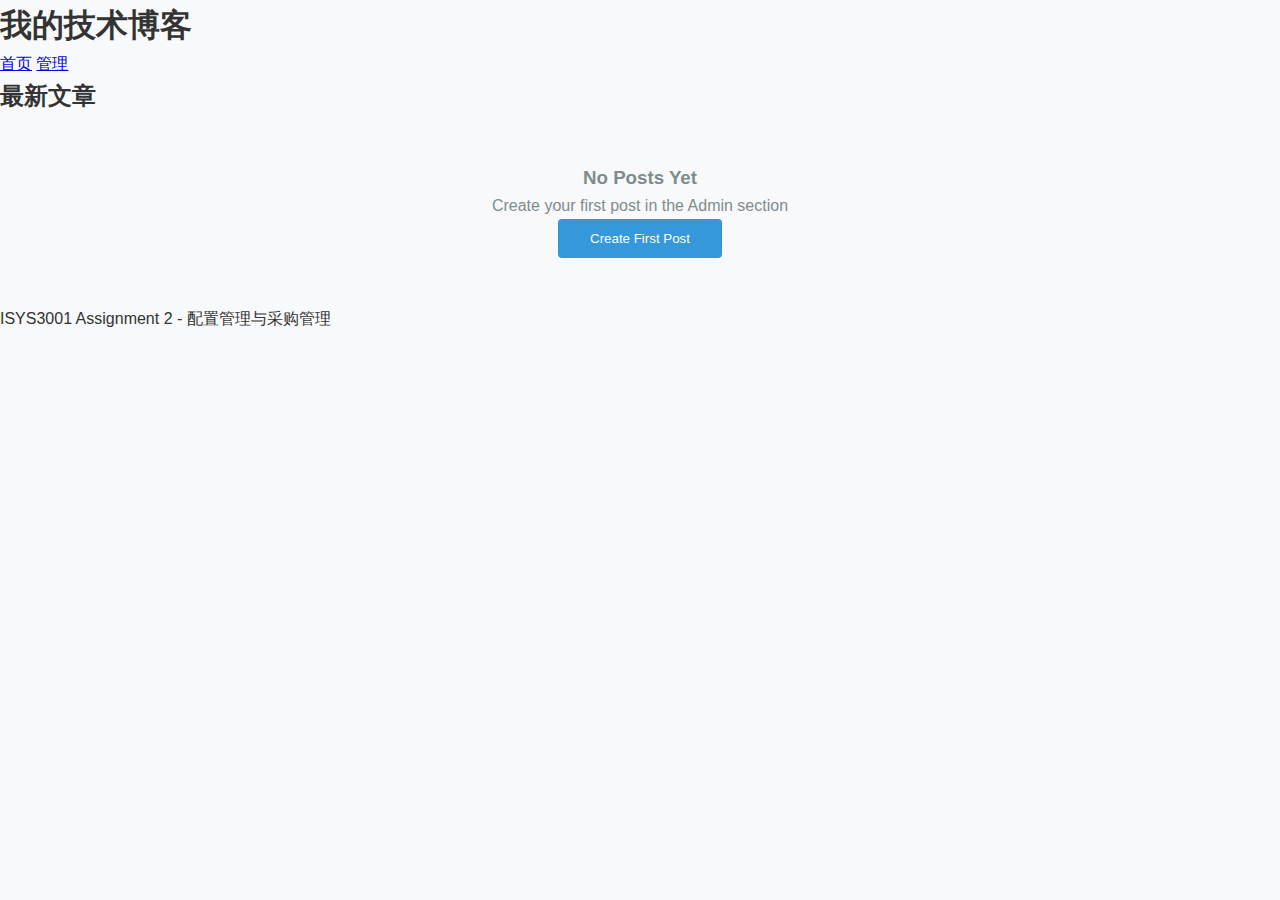
<file: index.html>
<!DOCTYPE html>
<html>
<head>
    <title>我的博客 - ISYS3001</title>
    <link rel="stylesheet" href="style.css">
</head>
<body>
    <header>
        <h1>我的技术博客</h1>
        <nav>
            <a href="#" onclick="showSection('home')">首页</a>
            <a href="#" onclick="showSection('admin')">管理</a>
        </nav>
    </header>

    <main>
        <section id="home">
            <h2>最新文章</h2>
            <div id="posts-container"></div>
        </section>

        <section id="admin" style="display:none">
            <h2>发布新文章</h2>
            <form onsubmit="addPost(event)">
                <input type="text" id="title" placeholder="文章标题" required>
                <textarea id="content" placeholder="文章内容" required></textarea>
                <button type="submit">发布文章</button>
            </form>
        </section>
    </main>

    <footer>
        <p>ISYS3001 Assignment 2 - 配置管理与采购管理</p>
    </footer>

    <script src="script.js"></script>
</body>
</html>
</file>
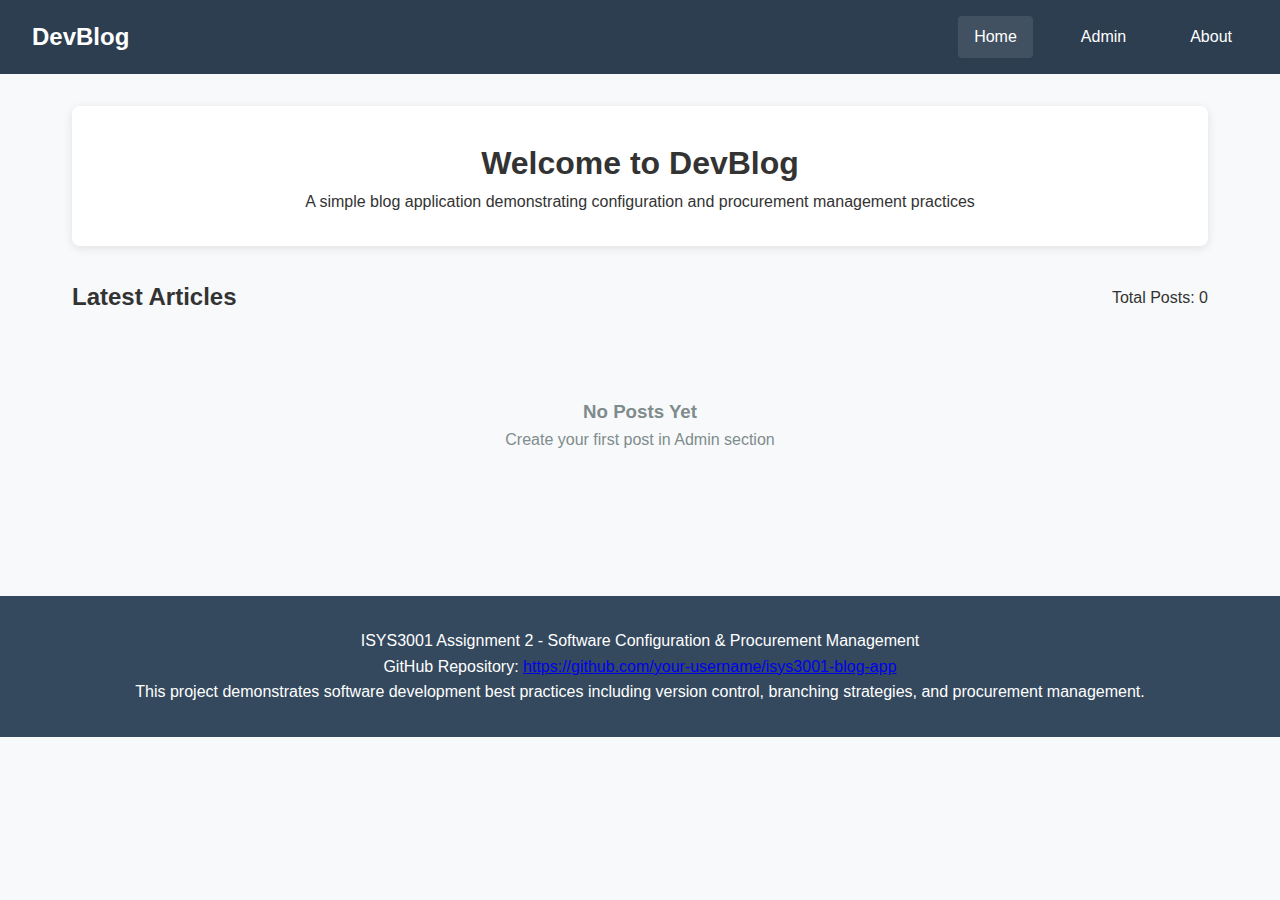
<file: isys3001-blog-app/index.html>
<!DOCTYPE html>
<html lang="en">
<head>
    <meta charset="UTF-8">
    <meta name="viewport" content="width=device-width, initial-scale=1.0">
    <title>Tech Blog - ISYS3001 Assignment</title>
    <link rel="stylesheet" href="style.css">
</head>
<body>
    <header>
        <nav class="navbar">
            <div class="nav-brand">DevBlog</div>
            <div class="nav-links">
                <a href="#home" class="nav-link active">Home</a>
                <a href="#admin" class="nav-link">Admin</a>
                <a href="#about" class="nav-link">About</a>
            </div>
        </nav>
    </header>

    <main class="container">
        <!-- Home Section -->
        <section id="home" class="section active">
            <div class="hero">
                <h1>Welcome to DevBlog</h1>
                <p>A simple blog application demonstrating configuration and procurement management practices</p>
            </div>
            
            <div class="posts-header">
                <h2>Latest Articles</h2>
                <div class="post-count">Total Posts: <span id="post-count">0</span></div>
            </div>
            
            <div id="posts-container" class="posts-grid">
                <div class="welcome-post post-card">
                    <h3>🚀 Getting Started</h3>
                    <p>Welcome to your new blog! This is a demonstration of software configuration management and procurement practices for ISYS3001 Assignment 2.</p>
                    <p><strong>Features:</strong> Create posts, Local storage, Responsive design</p>
                    <div class="post-date">Posted: Just now</div>
                </div>
            </div>
        </section>

        <!-- Admin Section -->
        <section id="admin" class="section">
            <div class="admin-header">
                <h1>Blog Management</h1>
                <p>Create and manage your blog posts</p>
            </div>
            
            <div class="form-container">
                <form id="post-form" class="blog-form">
                    <div class="form-group">
                        <label for="post-title">Post Title *</label>
                        <input type="text" id="post-title" required placeholder="Enter a compelling title">
                    </div>
                    
                    <div class="form-group">
                        <label for="post-content">Post Content *</label>
                        <textarea id="post-content" rows="8" required placeholder="Write your blog post content here..."></textarea>
                    </div>
                    
                    <div class="form-actions">
                        <button type="submit" class="submit-btn primary">
                            📝 Publish Post
                        </button>
                        <button type="button" class="secondary-btn" onclick="blogApp.clearForm()">
                            🗑️ Clear Form
                        </button>
                    </div>
                </form>
            </div>
            
            <div class="existing-posts">
                <h2>Existing Posts</h2>
                <div class="posts-stats">
                    <span>Total: <strong id="admin-post-count">0</strong> posts</span>
                    <button class="secondary-btn small" onclick="blogApp.exportPosts()">📤 Export Data</button>
                </div>
                <div id="admin-posts-container">
                    <!-- Posts will be loaded here dynamically -->
                </div>
            </div>
        </section>

        <!-- About Section -->
        <section id="about" class="section">
            <div class="about-content">
                <h1>About This Project</h1>
                
                <div class="project-info">
                    <div class="info-card">
                        <h3>📋 Assignment Details</h3>
                        <ul>
                            <li><strong>Unit:</strong> ISYS3001 - Managing Software Development</li>
                            <li><strong>Assessment:</strong> #2 - Practical Project</li>
                            <li><strong>Weight:</strong> 40%</li>
                            <li><strong>Due Date:</strong> 29 September 2025</li>
                        </ul>
                    </div>
                    
                    <div class="info-card">
                        <h3>🎯 Learning Outcomes</h3>
                        <ul>
                            <li>Apply configuration management techniques</li>
                            <li>Implement version control best practices</li>
                            <li>Create software procurement specifications</li>
                            <li>Manage software development projects</li>
                        </ul>
                    </div>
                    
                    <div class="info-card">
                        <h3>🛠️ Technologies Used</h3>
                        <ul>
                            <li>HTML5, CSS3, JavaScript (ES6+)</li>
                            <li>Git & GitHub for version control</li>
                            <li>GitHub Pages for deployment</li>
                            <li>LocalStorage for data persistence</li>
                        </ul>
                    </div>
                </div>
            </div>
        </section>
    </main>

    <footer class="footer">
        <div class="footer-content">
            <p>ISYS3001 Assignment 2 - Software Configuration & Procurement Management</p>
            <p>GitHub Repository: <a href="#" id="repo-link">https://github.com/your-username/isys3001-blog-app</a></p>
            <p class="footer-note">This project demonstrates software development best practices including version control, branching strategies, and procurement management.</p>
        </div>
    </footer>

    <script src="script.js"></script>
</body>
</html>
</file>
<file: style.css>
* {
    margin: 0;
    padding: 0;
    box-sizing: border-box;
}

body {
    font-family: 'Arial', sans-serif;
    line-height: 1.6;
    color: #333;
    background: #f8f9fa;
}

.navbar {
    background: #2c3e50;
    color: white;
    padding: 1rem 2rem;
    display: flex;
    justify-content: space-between;
    align-items: center;
}

.nav-brand {
    font-size: 1.5rem;
    font-weight: bold;
}

.nav-links {
    display: flex;
    gap: 2rem;
}

.nav-link {
    color: white;
    text-decoration: none;
    padding: 0.5rem 1rem;
    border-radius: 4px;
    transition: background 0.3s;
}

.nav-link:hover, .nav-link.active {
    background: rgba(255,255,255,0.1);
}

.container {
    max-width: 1200px;
    margin: 0 auto;
    padding: 2rem;
}

.section {
    display: none;
}

.section.active {
    display: block;
}

.hero {
    background: white;
    padding: 2rem;
    border-radius: 8px;
    text-align: center;
    margin-bottom: 2rem;
    box-shadow: 0 2px 10px rgba(0,0,0,0.1);
}

.posts-header {
    display: flex;
    justify-content: space-between;
    align-items: center;
    margin-bottom: 2rem;
}

.posts-grid {
    display: grid;
    gap: 1.5rem;
}

.post-card {
    background: white;
    padding: 1.5rem;
    border-radius: 8px;
    box-shadow: 0 2px 10px rgba(0,0,0,0.1);
    border-left: 4px solid #3498db;
}

.welcome-post {
    border-left-color: #e74c3c;
}

.post-title {
    color: #2c3e50;
    margin-bottom: 1rem;
}

.post-content {
    color: #555;
    margin-bottom: 1rem;
    line-height: 1.6;
}

.post-date {
    color: #7f8c8d;
    font-size: 0.9rem;
}

.form-container {
    background: white;
    padding: 2rem;
    border-radius: 8px;
    box-shadow: 0 2px 10px rgba(0,0,0,0.1);
    margin-bottom: 2rem;
}

.form-group {
    margin-bottom: 1.5rem;
}

.form-group label {
    display: block;
    margin-bottom: 0.5rem;
    font-weight: bold;
    color: #2c3e50;
}

.form-group input,
.form-group textarea {
    width: 100%;
    padding: 0.75rem;
    border: 1px solid #ddd;
    border-radius: 4px;
    font-size: 1rem;
}

.form-group textarea {
    resize: vertical;
    min-height: 200px;
}

.form-actions {
    display: flex;
    gap: 1rem;
}

.submit-btn {
    background: #3498db;
    color: white;
    padding: 0.75rem 2rem;
    border: none;
    border-radius: 4px;
    cursor: pointer;
    transition: background 0.3s;
}

.submit-btn:hover {
    background: #2980b9;
}

.secondary-btn {
    background: #95a5a6;
    color: white;
    padding: 0.75rem 1.5rem;
    border: none;
    border-radius: 4px;
    cursor: pointer;
}

.existing-posts {
    background: white;
    padding: 2rem;
    border-radius: 8px;
    box-shadow: 0 2px 10px rgba(0,0,0,0.1);
}

.posts-stats {
    display: flex;
    justify-content: space-between;
    align-items: center;
    margin-bottom: 1.5rem;
}

.admin-post-item {
    background: #f8f9fa;
    padding: 1rem;
    margin: 1rem 0;
    border-radius: 4px;
    border-left: 3px solid #e74c3c;
    display: flex;
    justify-content: space-between;
    align-items: center;
}

.post-actions {
    display: flex;
    gap: 0.5rem;
}

.project-info {
    display: grid;
    grid-template-columns: repeat(auto-fit, minmax(300px, 1fr));
    gap: 1.5rem;
    margin-top: 2rem;
}

.info-card {
    background: #f8f9fa;
    padding: 1.5rem;
    border-radius: 6px;
    border-left: 4px solid #3498db;
}

.footer {
    background: #34495e;
    color: white;
    text-align: center;
    padding: 2rem;
    margin-top: 4rem;
}

.no-posts {
    text-align: center;
    padding: 3rem;
    color: #7f8c8d;
}

@media (max-width: 768px) {
    .container {
        padding: 1rem;
    }
    
    .navbar {
        flex-direction: column;
        gap: 1rem;
    }
    
    .form-actions {
        flex-direction: column;
    }
    
    .admin-post-item {
        flex-direction: column;
        align-items: flex-start;
        gap: 1rem;
    }
}
</file>
<file: isys3001-blog-app/style.css>
* {
    margin: 0;
    padding: 0;
    box-sizing: border-box;
}

body {
    font-family: 'Arial', sans-serif;
    line-height: 1.6;
    color: #333;
    background: #f8f9fa;
}

.navbar {
    background: #2c3e50;
    color: white;
    padding: 1rem 2rem;
    display: flex;
    justify-content: space-between;
    align-items: center;
}

.nav-brand {
    font-size: 1.5rem;
    font-weight: bold;
}

.nav-links {
    display: flex;
    gap: 2rem;
}

.nav-link {
    color: white;
    text-decoration: none;
    padding: 0.5rem 1rem;
    border-radius: 4px;
    transition: background 0.3s;
}

.nav-link:hover, .nav-link.active {
    background: rgba(255,255,255,0.1);
}

.container {
    max-width: 1200px;
    margin: 0 auto;
    padding: 2rem;
}

.section {
    display: none;
}

.section.active {
    display: block;
}

.hero {
    background: white;
    padding: 2rem;
    border-radius: 8px;
    text-align: center;
    margin-bottom: 2rem;
    box-shadow: 0 2px 10px rgba(0,0,0,0.1);
}

.posts-header {
    display: flex;
    justify-content: space-between;
    align-items: center;
    margin-bottom: 2rem;
}

.posts-grid {
    display: grid;
    gap: 1.5rem;
}

.post-card {
    background: white;
    padding: 1.5rem;
    border-radius: 8px;
    box-shadow: 0 2px 10px rgba(0,0,0,0.1);
    border-left: 4px solid #3498db;
}

.welcome-post {
    border-left-color: #e74c3c;
}

.post-title {
    color: #2c3e50;
    margin-bottom: 1rem;
}

.post-content {
    color: #555;
    margin-bottom: 1rem;
    line-height: 1.6;
}

.post-date {
    color: #7f8c8d;
    font-size: 0.9rem;
}

.form-container {
    background: white;
    padding: 2rem;
    border-radius: 8px;
    box-shadow: 0 2px 10px rgba(0,0,0,0.1);
    margin-bottom: 2rem;
}

.form-group {
    margin-bottom: 1.5rem;
}

.form-group label {
    display: block;
    margin-bottom: 0.5rem;
    font-weight: bold;
    color: #2c3e50;
}

.form-group input,
.form-group textarea {
    width: 100%;
    padding: 0.75rem;
    border: 1px solid #ddd;
    border-radius: 4px;
    font-size: 1rem;
}

.form-group textarea {
    resize: vertical;
    min-height: 200px;
}

.form-actions {
    display: flex;
    gap: 1rem;
}

.submit-btn {
    background: #3498db;
    color: white;
    padding: 0.75rem 2rem;
    border: none;
    border-radius: 4px;
    cursor: pointer;
    transition: background 0.3s;
}

.submit-btn:hover {
    background: #2980b9;
}

.secondary-btn {
    background: #95a5a6;
    color: white;
    padding: 0.75rem 1.5rem;
    border: none;
    border-radius: 4px;
    cursor: pointer;
}

.existing-posts {
    background: white;
    padding: 2rem;
    border-radius: 8px;
    box-shadow: 0 2px 10px rgba(0,0,0,0.1);
}

.posts-stats {
    display: flex;
    justify-content: space-between;
    align-items: center;
    margin-bottom: 1.5rem;
}

.admin-post-item {
    background: #f8f9fa;
    padding: 1rem;
    margin: 1rem 0;
    border-radius: 4px;
    border-left: 3px solid #e74c3c;
    display: flex;
    justify-content: space-between;
    align-items: center;
}

.post-actions {
    display: flex;
    gap: 0.5rem;
}

.project-info {
    display: grid;
    grid-template-columns: repeat(auto-fit, minmax(300px, 1fr));
    gap: 1.5rem;
    margin-top: 2rem;
}

.info-card {
    background: #f8f9fa;
    padding: 1.5rem;
    border-radius: 6px;
    border-left: 4px solid #3498db;
}

.footer {
    background: #34495e;
    color: white;
    text-align: center;
    padding: 2rem;
    margin-top: 4rem;
}

.no-posts {
    text-align: center;
    padding: 3rem;
    color: #7f8c8d;
}

@media (max-width: 768px) {
    .container {
        padding: 1rem;
    }
    
    .navbar {
        flex-direction: column;
        gap: 1rem;
    }
    
    .form-actions {
        flex-direction: column;
    }
    
    .admin-post-item {
        flex-direction: column;
        align-items: flex-start;
        gap: 1rem;
    }
}
</file>
